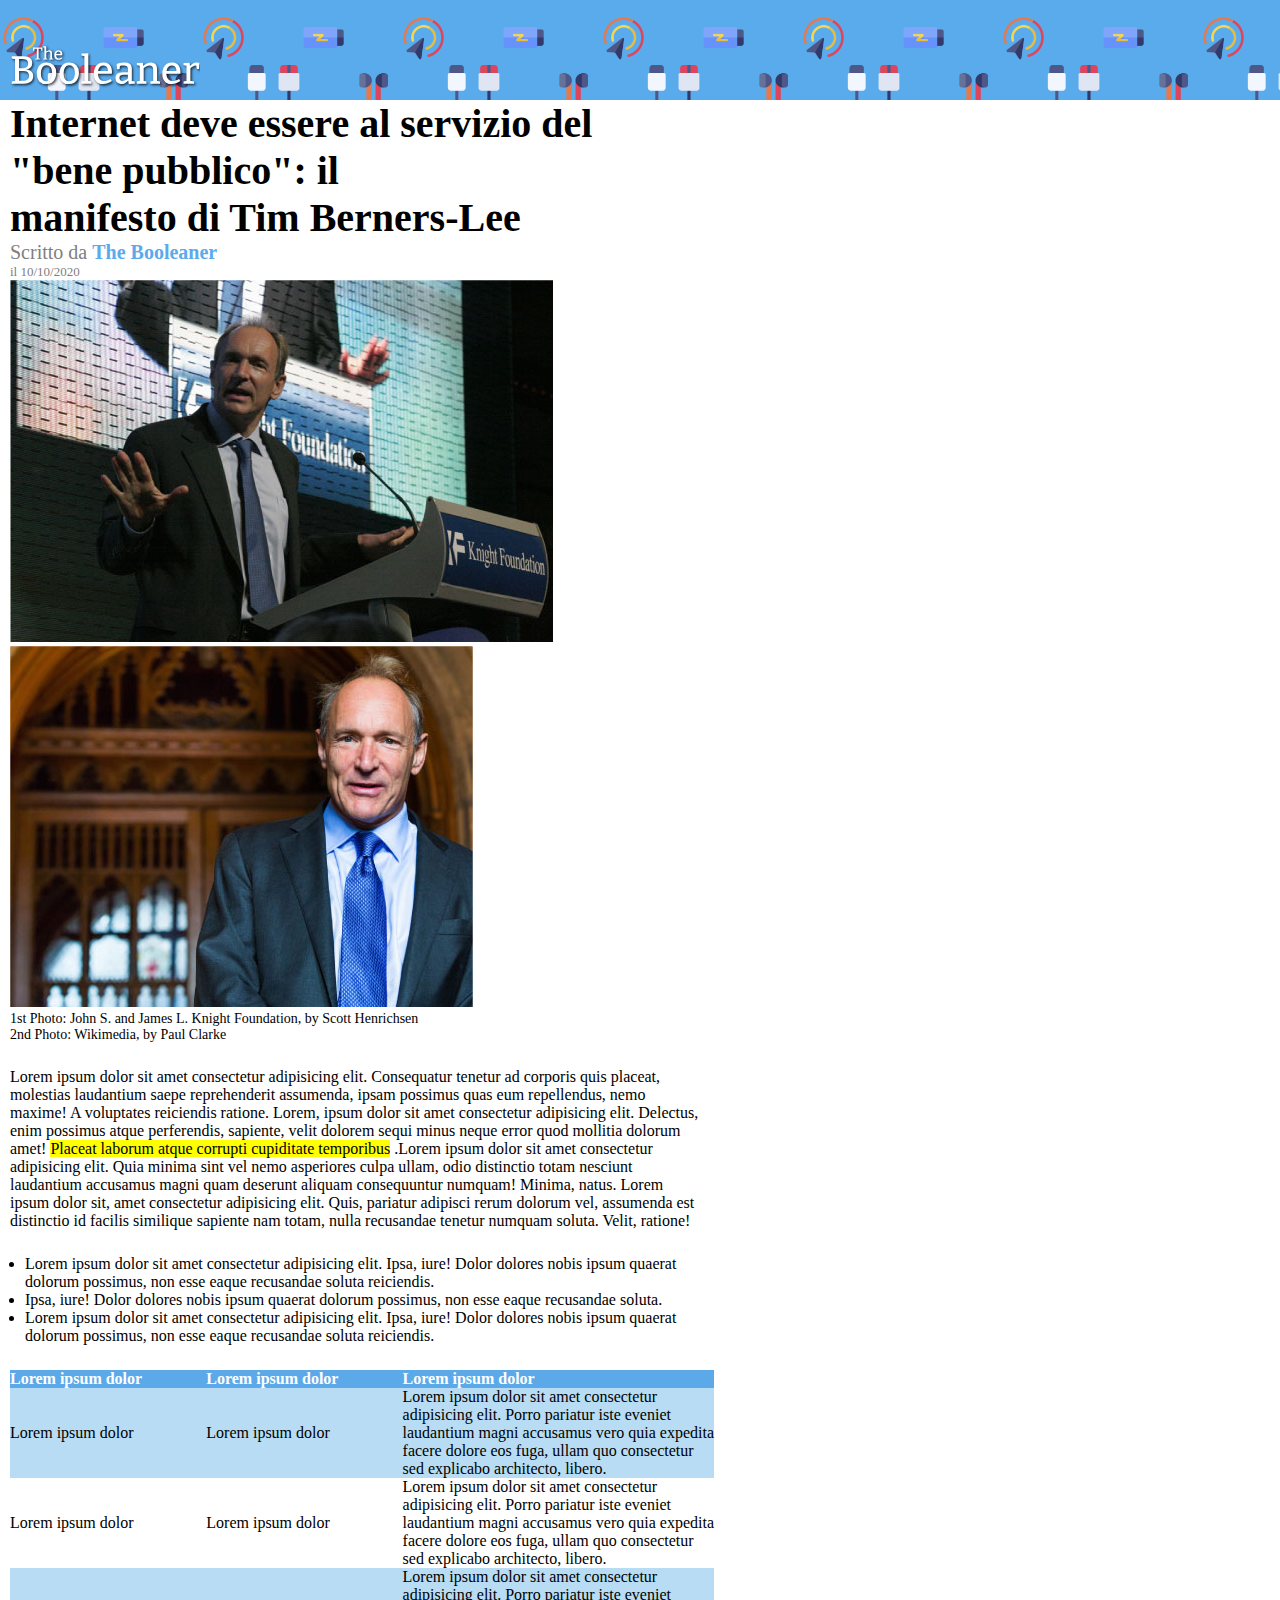
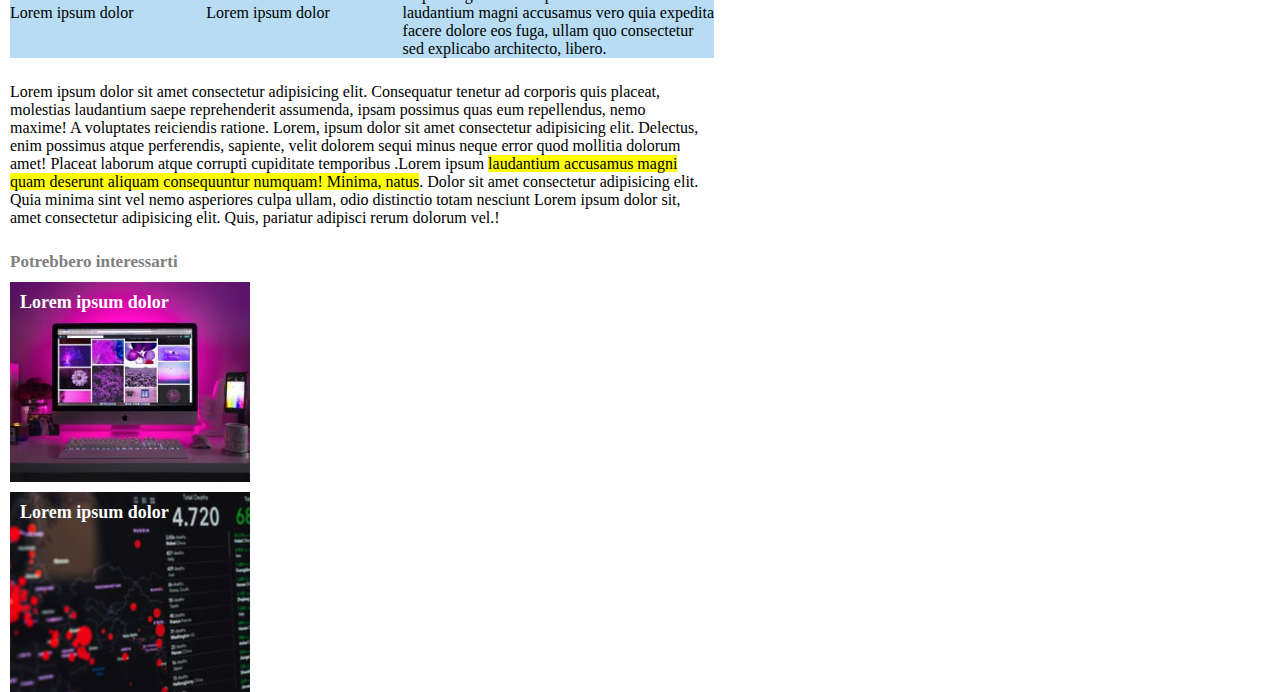
<file: index.html>
<!DOCTYPE html>
<html lang="en">
<head>
    <meta charset="UTF-8">
    <meta name="viewport" content="width=device-width, initial-scale=1.0">
    <title>Document</title>
    <link rel="stylesheet" href="./css/style.css">
</head>
<body>
    <!-- HEADER CON LOGO -->
    <header>
        <img src="./img/logo.svg" alt="logo">
    </header>
    <!-- MAIN  -->
    <main>
        <!-- PRIMA SEZIONE -->
       <div id="first_section">
            <h1>Internet deve essere al servizio del "bene pubblico": il <br> manifesto di Tim Berners-Lee</h1>
            <h3>Scritto da <span style="color:rgb(90, 171, 236) ; font-weight:bold;">The Booleaner</span></h3>
            <p>il 10/10/2020</p>

            <img src="./img/tim-1.jpg" alt="tim_berners-lee">
            <img src="./img/tim-2.jpg" alt="tim_berners-lee">

            <div id="pics_subtitles">
                <p>1st Photo: John S. and James L. Knight Foundation, by Scott Henrichsen</p>
                <p>2nd Photo: Wikimedia, by Paul Clarke</p>
            </div>
        </div>    
        
        <!-- SECONDA SEZIONE -->
        <div id="second_section">
            <p>Lorem ipsum dolor sit amet consectetur adipisicing elit. Consequatur tenetur ad corporis quis placeat, molestias laudantium saepe reprehenderit assumenda, ipsam possimus quas eum repellendus, nemo maxime! A voluptates reiciendis ratione. Lorem, ipsum dolor sit amet consectetur adipisicing elit. Delectus, enim possimus atque perferendis, sapiente, velit dolorem sequi minus neque error quod mollitia dolorum amet! <span style="background-color: yellow;">Placeat laborum atque corrupti cupiditate temporibus</span> .Lorem ipsum dolor sit amet consectetur adipisicing elit. Quia minima sint vel nemo asperiores culpa ullam, odio distinctio totam nesciunt laudantium accusamus magni quam deserunt aliquam consequuntur numquam! Minima, natus. Lorem ipsum dolor sit, amet consectetur adipisicing elit. Quis, pariatur adipisci rerum dolorum vel, assumenda est distinctio id facilis similique sapiente nam totam, nulla recusandae tenetur numquam soluta. Velit, ratione!</p>
        </div>

          <!-- TERZA SEZIONE -->
          <div id="third_section">
            <ul>
                <li>
                    Lorem ipsum dolor sit amet consectetur adipisicing elit. Ipsa, iure! Dolor dolores nobis ipsum quaerat dolorum possimus, non esse eaque recusandae soluta reiciendis. 
                </li>
                <li>
                    Ipsa, iure! Dolor dolores nobis ipsum quaerat dolorum possimus, non esse eaque recusandae soluta.
                </li>
                <li>
                    Lorem ipsum dolor sit amet consectetur adipisicing elit. Ipsa, iure! Dolor dolores nobis ipsum quaerat dolorum possimus, non esse eaque recusandae soluta reiciendis.
                </li>
            </ul>
        </div>

        <!-- QUARTA SEZIONE -->
        <div id="fourth_section">

            <table>

                <thead>
                    <tr>
                        <th>Lorem ipsum dolor</th>
                        <th>Lorem ipsum dolor</th>
                        <th>Lorem ipsum dolor</th>
                    </tr>
                </thead>

                <tbody>

                    <tr class="blue_bg">
                        <td>Lorem ipsum dolor</td>
                        <td>Lorem ipsum dolor</td>
                        <td>Lorem ipsum dolor sit amet consectetur adipisicing elit. Porro pariatur iste eveniet laudantium magni accusamus vero quia expedita facere dolore eos fuga, ullam quo consectetur sed explicabo architecto, libero.</td>  
                    </tr>

                    <tr>
                        <td>Lorem ipsum dolor</td>
                        <td>Lorem ipsum dolor</td>
                        <td>Lorem ipsum dolor sit amet consectetur adipisicing elit. Porro pariatur iste eveniet laudantium magni accusamus vero quia expedita facere dolore eos  fuga, ullam quo consectetur sed explicabo architecto, libero.</td>  
                    </tr>

                    <tr class="blue_bg">
                        <td>Lorem ipsum dolor</td>
                        <td>Lorem ipsum dolor</td>
                        <td>Lorem ipsum dolor sit amet consectetur adipisicing elit. Porro pariatur iste eveniet laudantium magni accusamus vero quia expedita facere dolore eos fuga, ullam quo consectetur sed explicabo architecto, libero.</td>  
                    </tr>
                    
                </tbody>

            </table>

        </div>

        <!-- QUINTA SEZIONE -->
        <div id="fifth_section">
            <p>Lorem ipsum dolor sit amet consectetur adipisicing elit. Consequatur tenetur ad corporis quis placeat, molestias laudantium saepe reprehenderit assumenda, ipsam possimus quas eum repellendus, nemo maxime! A voluptates reiciendis ratione. Lorem, ipsum dolor sit amet consectetur adipisicing elit. Delectus, enim possimus atque perferendis, sapiente, velit dolorem sequi minus neque error quod mollitia dolorum amet! Placeat laborum atque corrupti cupiditate temporibus .Lorem ipsum <span style="background-color: yellow;">laudantium accusamus magni quam deserunt aliquam consequuntur numquam! Minima, natus</span>. Dolor sit amet consectetur adipisicing elit. Quia minima sint vel nemo asperiores culpa ullam, odio distinctio totam nesciunt  Lorem ipsum dolor sit, amet consectetur adipisicing elit. Quis, pariatur adipisci rerum dolorum vel.!</p>
        </div>
    </main>
 
    <!-- FOOTER -->
    <footer>

        <p>Potrebbero interessarti</p>
        
        <div class="footer_img_1">
            <p>Lorem ipsum dolor</p>
        </div>

        <div class="footer_img_2">
            <p>Lorem ipsum dolor</p>
        </div>
        
    </footer>
    
</body>
</html>
</file>
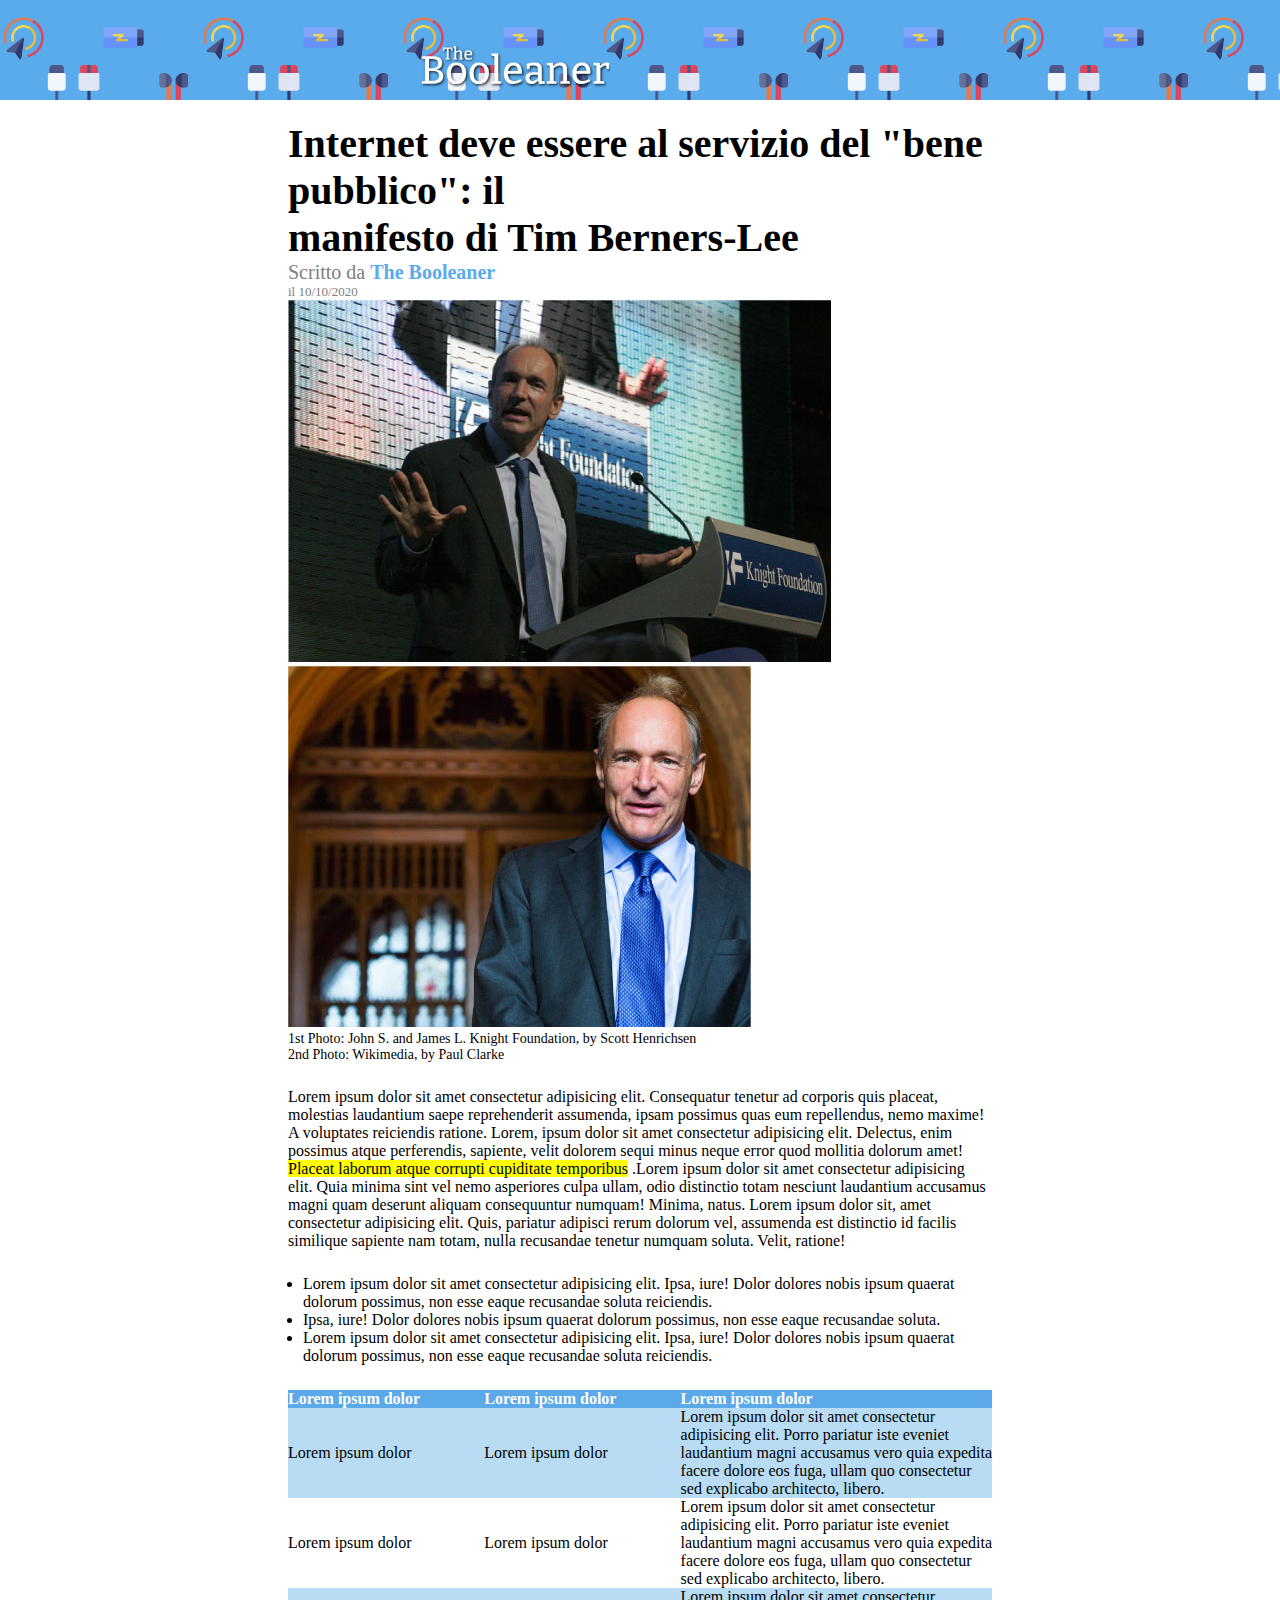
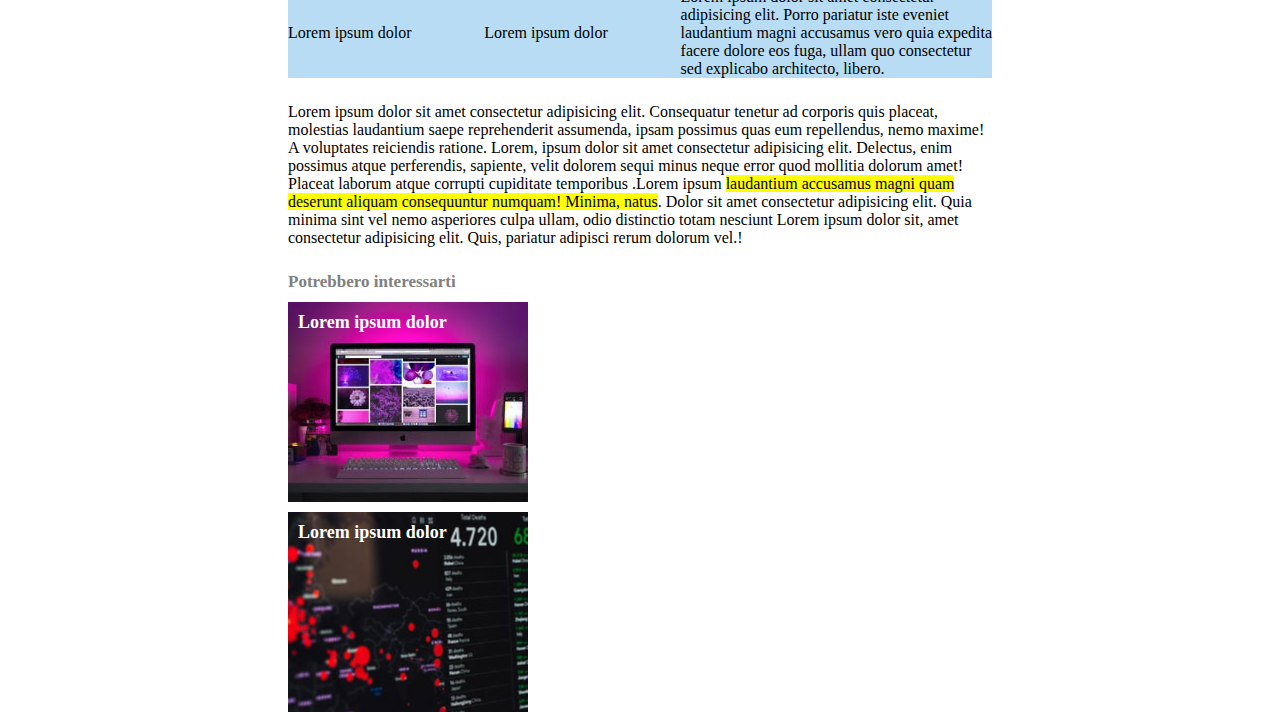
<file: bonus/bonus_index.html>
<!DOCTYPE html>
<html lang="en">
<head>
    <meta charset="UTF-8">
    <meta name="viewport" content="width=device-width, initial-scale=1.0">
    <title>Document</title>
    <link rel="stylesheet" href="./bonus_style.css">
</head>
<body>
    <!-- HEADER CON LOGO -->
    <header>
        <img src="./img_bonus/logo.svg" alt="logo">
    </header>
    <!-- MAIN  -->
    <main>
        <!-- PRIMA SEZIONE -->
       <div id="first_section">
            <h1>Internet deve essere al servizio del "bene pubblico": il <br> manifesto di Tim Berners-Lee</h1>
            <h3>Scritto da <span style="color:rgb(90, 171, 236) ; font-weight:bold;">The Booleaner</span></h3>
            <p>il 10/10/2020</p>

            <img src="./img_bonus/tim-1.jpg" alt="tim_berners-lee">
            <img src="./img_bonus/tim-2.jpg" alt="tim_berners-lee">

            <div id="pics_subtitles">
                <p>1st Photo: John S. and James L. Knight Foundation, by Scott Henrichsen</p>
                <p>2nd Photo: Wikimedia, by Paul Clarke</p>
            </div>
        </div>    
        
        <!-- SECONDA SEZIONE -->
        <div id="second_section">
            <p>Lorem ipsum dolor sit amet consectetur adipisicing elit. Consequatur tenetur ad corporis quis placeat, molestias laudantium saepe reprehenderit assumenda, ipsam possimus quas eum repellendus, nemo maxime! A voluptates reiciendis ratione. Lorem, ipsum dolor sit amet consectetur adipisicing elit. Delectus, enim possimus atque perferendis, sapiente, velit dolorem sequi minus neque error quod mollitia dolorum amet! <span style="background-color: yellow;">Placeat laborum atque corrupti cupiditate temporibus</span> .Lorem ipsum dolor sit amet consectetur adipisicing elit. Quia minima sint vel nemo asperiores culpa ullam, odio distinctio totam nesciunt laudantium accusamus magni quam deserunt aliquam consequuntur numquam! Minima, natus. Lorem ipsum dolor sit, amet consectetur adipisicing elit. Quis, pariatur adipisci rerum dolorum vel, assumenda est distinctio id facilis similique sapiente nam totam, nulla recusandae tenetur numquam soluta. Velit, ratione!</p>
        </div>

          <!-- TERZA SEZIONE -->
          <div id="third_section">
            <ul>
                <li>
                    Lorem ipsum dolor sit amet consectetur adipisicing elit. Ipsa, iure! Dolor dolores nobis ipsum quaerat dolorum possimus, non esse eaque recusandae soluta reiciendis. 
                </li>
                <li>
                    Ipsa, iure! Dolor dolores nobis ipsum quaerat dolorum possimus, non esse eaque recusandae soluta.
                </li>
                <li>
                    Lorem ipsum dolor sit amet consectetur adipisicing elit. Ipsa, iure! Dolor dolores nobis ipsum quaerat dolorum possimus, non esse eaque recusandae soluta reiciendis.
                </li>
            </ul>
        </div>

        <!-- QUARTA SEZIONE -->
        <div id="fourth_section">

            <table>

                <thead>
                    <tr>
                        <th>Lorem ipsum dolor</th>
                        <th>Lorem ipsum dolor</th>
                        <th>Lorem ipsum dolor</th>
                    </tr>
                </thead>

                <tbody>

                    <tr class="blue_bg">
                        <td>Lorem ipsum dolor</td>
                        <td>Lorem ipsum dolor</td>
                        <td>Lorem ipsum dolor sit amet consectetur adipisicing elit. Porro pariatur iste eveniet laudantium magni accusamus vero quia expedita facere dolore eos fuga, ullam quo consectetur sed explicabo architecto, libero.</td>  
                    </tr>

                    <tr>
                        <td>Lorem ipsum dolor</td>
                        <td>Lorem ipsum dolor</td>
                        <td>Lorem ipsum dolor sit amet consectetur adipisicing elit. Porro pariatur iste eveniet laudantium magni accusamus vero quia expedita facere dolore eos  fuga, ullam quo consectetur sed explicabo architecto, libero.</td>  
                    </tr>

                    <tr class="blue_bg">
                        <td>Lorem ipsum dolor</td>
                        <td>Lorem ipsum dolor</td>
                        <td>Lorem ipsum dolor sit amet consectetur adipisicing elit. Porro pariatur iste eveniet laudantium magni accusamus vero quia expedita facere dolore eos fuga, ullam quo consectetur sed explicabo architecto, libero.</td>  
                    </tr>
                    
                </tbody>

            </table>

        </div>

        <!-- QUINTA SEZIONE -->
        <div id="fifth_section">
            <p>Lorem ipsum dolor sit amet consectetur adipisicing elit. Consequatur tenetur ad corporis quis placeat, molestias laudantium saepe reprehenderit assumenda, ipsam possimus quas eum repellendus, nemo maxime! A voluptates reiciendis ratione. Lorem, ipsum dolor sit amet consectetur adipisicing elit. Delectus, enim possimus atque perferendis, sapiente, velit dolorem sequi minus neque error quod mollitia dolorum amet! Placeat laborum atque corrupti cupiditate temporibus .Lorem ipsum <span style="background-color: yellow;">laudantium accusamus magni quam deserunt aliquam consequuntur numquam! Minima, natus</span>. Dolor sit amet consectetur adipisicing elit. Quia minima sint vel nemo asperiores culpa ullam, odio distinctio totam nesciunt  Lorem ipsum dolor sit, amet consectetur adipisicing elit. Quis, pariatur adipisci rerum dolorum vel.!</p>
        </div>
    </main>
 
    <!-- FOOTER -->
    <footer>

        <p>Potrebbero interessarti</p>
        
        <div class="footer_img_1">
            <p>Lorem ipsum dolor</p>
        </div>

        <div class="footer_img_2">
            <p>Lorem ipsum dolor</p>
        </div>
        
    </footer>
    
</body>
</html>
</file>
<file: css/style.css>
* {
    padding: 0;
    margin: 0;
    box-sizing: border-box;
}

/* SFONDO DELL'HEADER */
header {
    width: 100vw;
    height: 100px;
    background-image: url(/img/pattern.png);
    background-repeat: repeat;
    background-color: rgb(90, 171, 236) ;
    background-size: 400px;
   
}

/* lOGO HEADER */

header img {
    width: 200px;
    padding: 45px 0 0 10px;
}

main {
    padding-left: 10px;
    width: 55vw;
}

/* PRIMA SEZIONE */

h1 {
    font-size: 40px;
}

#first_section h3 {
    color: grey;
    font-weight: lighter;
    font-size: 20px;
}

#first_section p {
    color: grey;
    font-weight: lighter;
    font-size: 13px;
}

#pics_subtitles p {
    color: black;
    font-size: 14px
}

/* SECONDA SEZIONE */
#second_section {
    margin: 25px 0 25px 0;
}

/* TERZA SEZIONE */
#third_section {
    padding-left: 15px;
    margin-bottom: 25px;
}

/* QUARTA SEZIONE */
table {
    width: 55vw;
    height: 200px;
    word-wrap: break-word;
    text-align:left;
    border-collapse: collapse;
}

td {
    width: 40px;
}

thead {
    background-color: rgb(91, 169, 233);
    color: white;
}

.blue_bg {
    background-color: rgb(183, 220, 243)
}

/* QUINTA SEZIONE */
#fifth_section {
    margin: 25px 0 25px 0;
}

/* FOOTER */
footer {
    padding-left: 10px;
    color: grey;
    font-weight: bold;
    font-size: 17px;
}

.footer_img_1 {
    background-image: url(/img/monitor.jpg);
    width: 240px;
    height: 200px;
    background-position: center;
    color: white;
    font-size: 18px;
    margin: 10px 0 10px 0;
    padding: 10px;
}

.footer_img_2 {
    background-image: url(/img/graph.jpg);
    width: 240px;
    height: 200px;
    background-position: center;
    color: white;
    font-size: 18px;
    padding: 10px;
}
</file>
<file: bonus/bonus_style.css>
* {
    padding: 0;
    margin: 0;
    box-sizing: border-box;
}

/* SFONDO DELL'HEADER */
header {
    width: 100vw;
    height: 100px;
    background-image: url(/bonus/img_bonus/pattern.png);
    background-repeat: repeat;
    background-color: rgb(90, 171, 236) ;
    background-size: 400px;
   
}

/* lOGO HEADER 
AGGIUNTO MARGINE PER TASK BONUS*/

header img {
    width: 200px;
    padding: 45px 0 0 10px;
    margin-left: 410px;
}

/* MAIN
AGGIUNTO MARGINE PER TASK BONUS */
main {
    width: 55vw;
    margin: 20px auto 0 auto;
}

/* PRIMA SEZIONE */

h1 {
    font-size: 40px;
}

#first_section h3 {
    color: grey;
    font-weight: lighter;
    font-size: 20px;
}

#first_section p {
    color: grey;
    font-weight: lighter;
    font-size: 13px;
}

#pics_subtitles p {
    color: black;
    font-size: 14px
}

/* SECONDA SEZIONE */
#second_section {
    margin: 25px 0 25px 0;
}

/* TERZA SEZIONE */
#third_section {
    padding-left: 15px;
    margin-bottom: 25px;
}

/* QUARTA SEZIONE */
table {
    width: 55vw;
    height: 200px;
    word-wrap: break-word;
    text-align:left;
    border-collapse: collapse;
}

td {
    width: 40px;
}

thead {
    background-color: rgb(91, 169, 233);
    color: white;
}

.blue_bg {
    background-color: rgb(183, 220, 243)
}

/* QUINTA SEZIONE */
#fifth_section {
    margin: 25px 0 25px 0;
}

/* FOOTER 
AGGIUNTA WIDTH E MARGINE PER TASK BONUS*/
footer {
    width: 55vw;
    color: grey;
    font-weight: bold;
    font-size: 17px;
    margin: 20px auto 0 auto;
    
}

.footer_img_1 {
    background-image: url(/bonus/img_bonus/monitor.jpg);
    width: 240px;
    height: 200px;
    background-position: center;
    color: white;
    font-size: 18px;
    margin: 10px 0 10px 0;
    padding: 10px;
}

.footer_img_2 {
    background-image: url(/bonus/img_bonus/graph.jpg);
    width: 240px;
    height: 200px;
    background-position: center;
    color: white;
    font-size: 18px;
    padding: 10px;
}
</file>
